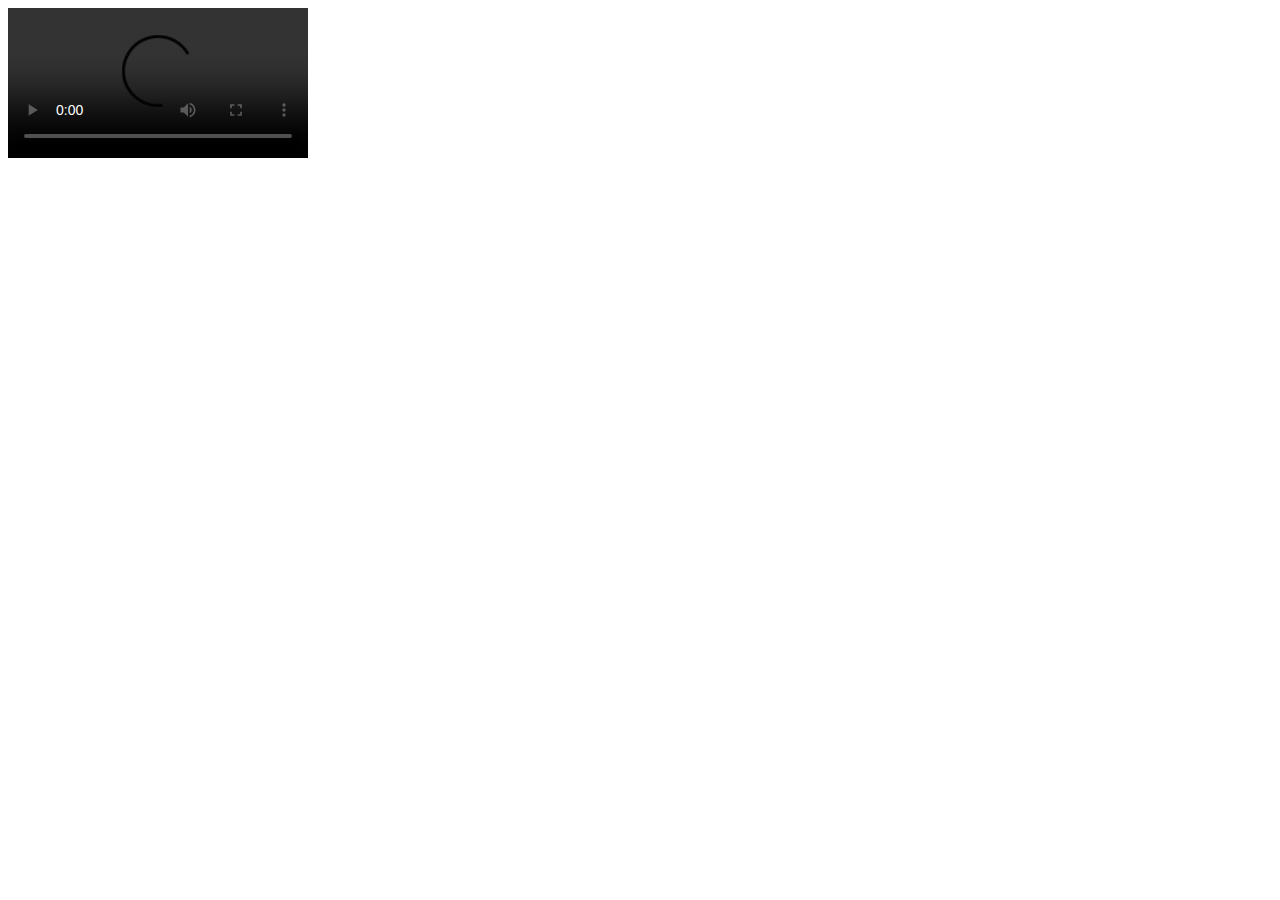
<file: video-test.html>
<!DOCTYPE html>
<html lang="en">

<head>
<meta http-equiv="X-UA-Compatible" content="IE=edge,chrome=1" />
<meta http-equiv="Content-Type" content="text/html; charset=UTF-8" />
<meta name="viewport" content="width=device-width, initial-scale=1" />
<title></title>
<meta name="description" content="" />
<meta name="author" content="" />

</head>
<body>

<video id="videoPlayer" autoplay controls>
<source src="http://vista6vod-vh.akamaihd.net/i/mm/flvmedia/,5149/a/v/i/avirof2u_by7j87d7_h264_3128K.mp4,5149/a/v/i/avirof2u_m5beghun_h264_1328K.mp4,5149/a/v/i/avirof2u_m6ng6tp1_h264_728K.mp4,.csmil/master.m3u8?cid=5149&amp;aid=2476239" type="video/mp4"> 
</video>


</body>
</html>
</file>
